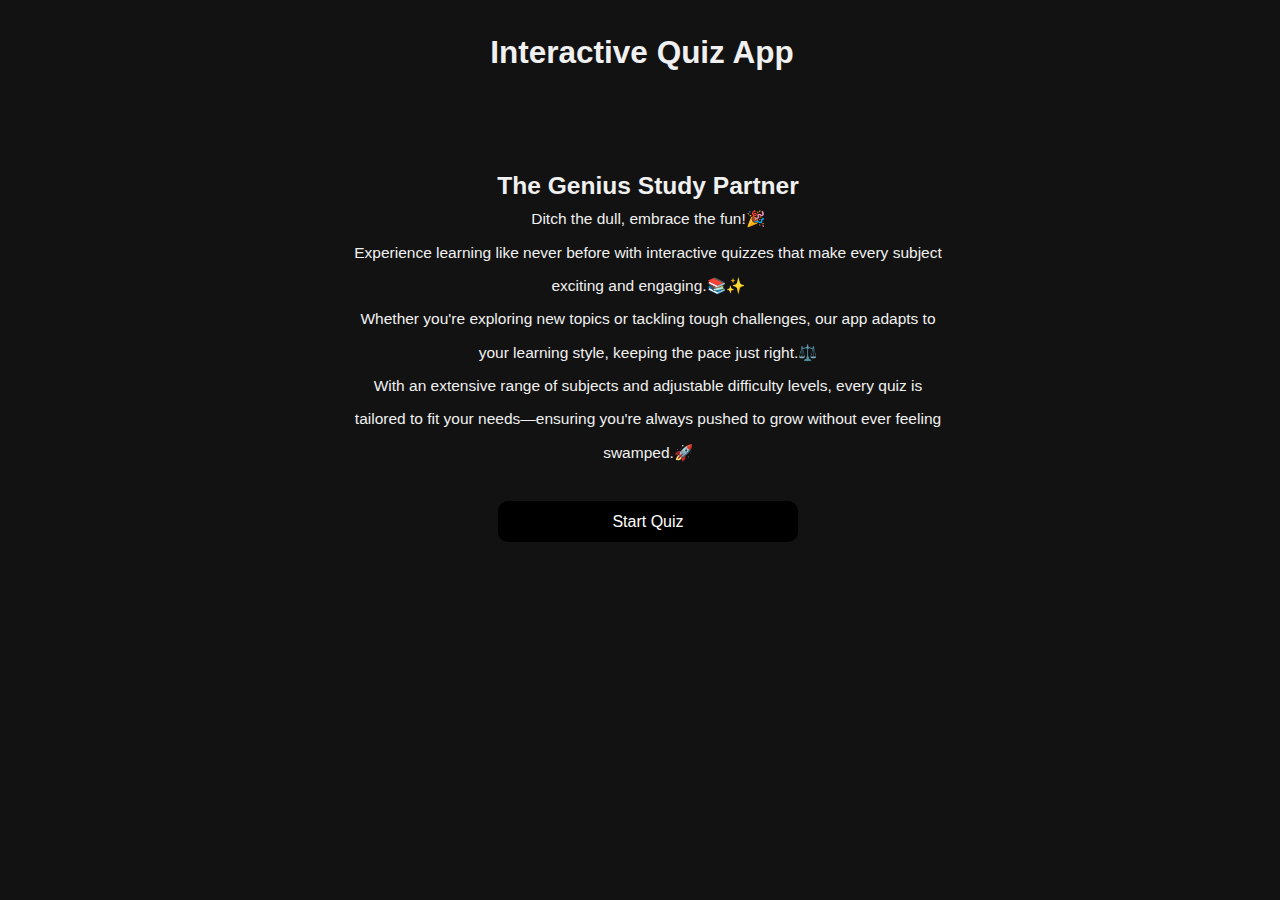
<file: index.html>
<!DOCTYPE html>
<html lang="en">
<head>
    <meta charset="UTF-8">
    <meta name="viewport" content="width=device-width, initial-scale=1.0">
    <link rel="stylesheet" href="styles.css">
    <title></title>
</head>
<body>
    <header class="quiz-header">
        <h2>Interactive Quiz App</h2>
    </header>
    <main>
        <div class="quiz-intro">
            <div class="quiz-intro-msg">
                <h3>The Genius Study Partner</h3>
                <p id="intro-msg">
                    Ditch the dull, embrace the fun!🎉<br>
                    Experience learning like never before with interactive quizzes that make every subject exciting and engaging.📚✨<br>Whether you're exploring new topics or tackling tough challenges, our app adapts to your learning style, keeping the pace just right.⚖️<br>
                    With an extensive range of subjects and adjustable difficulty levels, every quiz is tailored to fit your needs—ensuring you're always pushed to grow without ever feeling swamped.🚀
               </p>
                <a href="quiz.html" id="start-quiz" onclick="startQuiz()">
                    Start Quiz
                </a>
            </div>
        </div>
    </main>
    <script src="script.js"></script>
</body>
</html>
</file>
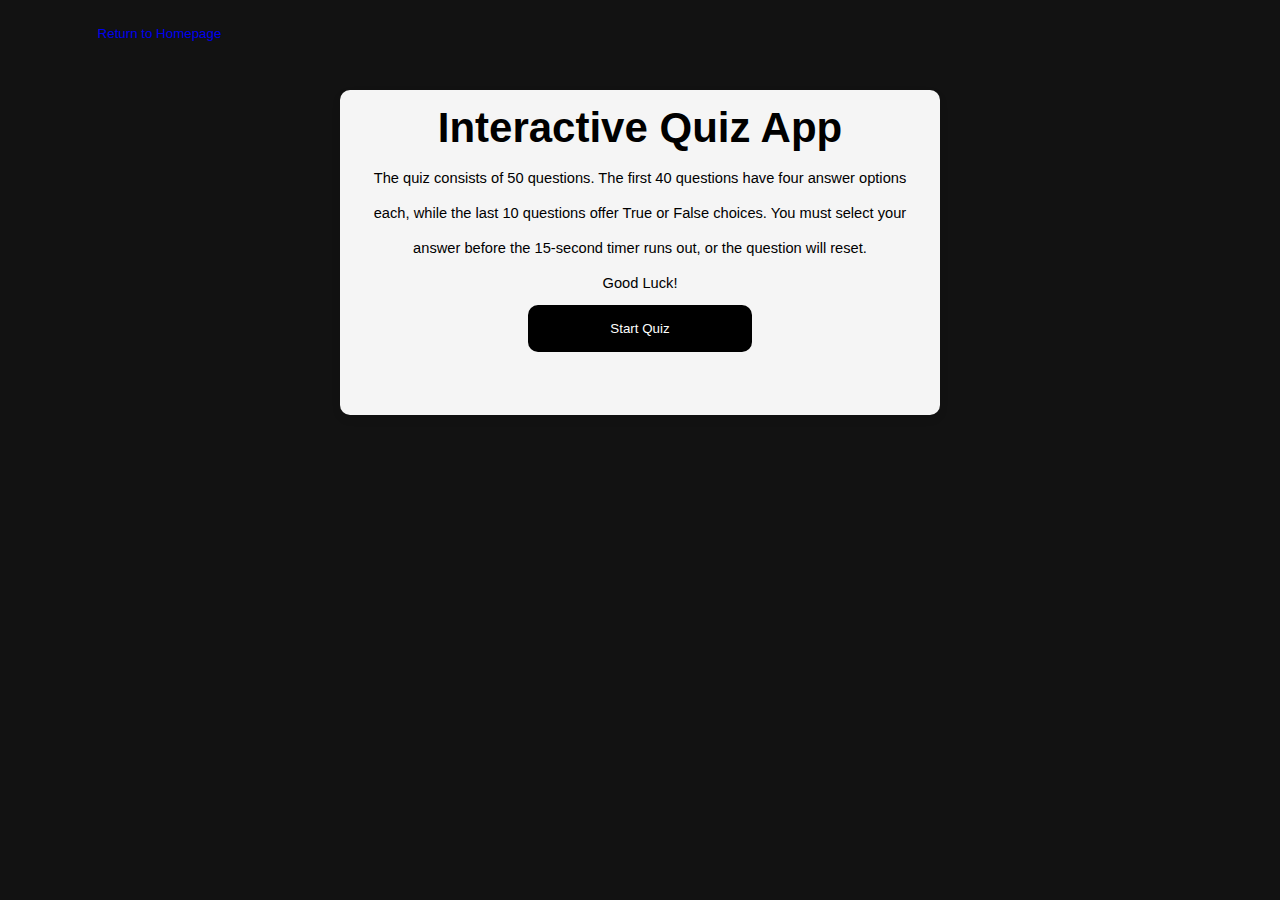
<file: quiz.html>
<!DOCTYPE html>
<html lang="en">
<head>
    <meta charset="UTF-8">
    <meta name="viewport" content="width=device-width, initial-scale=1.0">
    <title>Interactive Quiz App</title>
    <link rel="stylesheet" href="styles.css">
</head>
<body>
    <header>
        <button type="button" id="homepage"><a href="index.html">Return to Homepage</a></button>
    </header>
    <div class="quiz-container">

        <h1>Interactive Quiz App</h1>

        <div id="start-box">
            <p id="quiz-rule">The quiz consists of 50 questions. The first 40 questions have four answer options each, 
                while the last 10 questions offer True or False choices. You must select your answer before the 15-second timer runs out, 
                or the question will reset.<br>
                Good Luck!
            </p>
            <button id="start-button" onclick="startQuiz()">Start Quiz</button>
        </div>

        <div id="progress-bar">
            <div id="progress"></div>
        </div>

        <!-- Questions, Options, and Answers -->
       <div class="questionsAndAnswers">
            <div id="question-box" style="display: none;">
                <p id="question"></p>
                <div id="answers">
                    <button class="answer-button" onclick="selectAnswer(0)">Answer 1</button>
                    <button class="answer-button" onclick="selectAnswer(1)">Answer 2</button>
                    <button class="answer-button" onclick="selectAnswer(2)">Answer 3</button>
                    <button class="answer-button" onclick="selectAnswer(3)">Answer 4</button>
                </div>
                <p id="feedback" style="margin-top: 10px;"></p>
                <p id="timer">Time left: <span id="time-left"></span> seconds</p>
                <button id="next-button" onclick="nextQuestion()">Next</button>
            </div> <br>

            <div id="result-box" style="display: none;">
                <h2>Quiz Results</h2>
                <p id="score"></p>
                <p id="score-overall"></p>
                <div id="correct-answers"></div> 
                <button id="restartQuiz" onclick="restartQuiz()">Restart Quiz</button>
            </div>
        </div>

    </div>
    <script src="script.js"></script>
</body>

</html>
</file>
<file: styles.css>
* {
    margin: 0;
    box-sizing: border-box;
    padding: 0;
}
body {
    font-family: "Roboto", sans-serif;
    font-weight: 400;
    font-style: normal;
    font-size: 21px;
    background: #121212;
    color: #f0f0f0;
    /* color: #333333;  */
    padding: 0 5rem;
    text-align: center;
}

.quiz-header {
    display: flex;
    justify-content: center;
    align-items: center;
    padding: 2rem 0;
}

.quiz-header h2 {
    padding: 0.13rem 0 0 0.25rem;
}

.quiz-intro {
    display: flex;
    flex-direction: row;
    align-items: center;
    justify-content: center;
    margin-top: 2.5rem;
}

.quiz-intro-msg {
    line-height: 25pt;
    margin-left: 1rem;
    padding-top: 1rem;
    max-width: 600px;
}

#intro-msg {
    font-weight: 400;
    font-style: normal;
    font-size: 15.5px;
}

#start-quiz {
    background-color: #000000; 
    border: none;
    width: 300px;
    border-radius: 10px;
    display: flex;
    align-items: center;
    justify-content: center;
    padding: 0.25rem;
    margin: 2rem auto 5rem;
    text-decoration: none;
    font-size: 16px;
    color: #FFFFFF; 
    cursor: pointer;
    transition: background-color 0.3s ease, transform 0.2s;
}

#start-quiz:hover {
    background-color: #555555;
    transform: scale(1.05); 
}

/* Styling for Questions and Answers page (quiz.html) */
#homepage {
    border: none;
    background: none;
    padding: 1.1rem;
    border-radius: 10px;
    margin-top: 0.5rem;
    display: flex;
    flex-direction: row;
    justify-content: flex-end;
    align-items: flex-end;
}

#homepage a {
    text-decoration: none;
}

#homepage a:hover {
    background-color: grey;
    color: #ddd;
    padding: 10px;
    border-radius: 8px;
    align-items: end;
}

.quiz-container {
    background-color: #F5F5F5;
    color: #000000;
    /* color: #444444; */
    padding: 20px;
    border-radius: 10px;
    box-shadow: 0px 4px 8px rgba(0, 0, 0, 0.1);
    display: block;
    text-align: center;
    max-width: 600px;
    margin: 2rem auto;
    line-height: 35px;
}

#quiz-rule {
    margin-top: 1rem;
    font-size: 11pt;
}

#start-button {
    border: none;
    padding: 0.15rem;
    margin: 2rem auto 0;
    border-radius: 10px;
    width: 200px;
    cursor: pointer;
    display: block;
}

#answers {
    display: flex;
    flex-direction: row;
    justify-content: center;
    align-items: center;
    border-radius: 10px;
    gap: 20px;
    margin-top: 0.25rem;
    flex-wrap: wrap;
}

.answer-button,
#next-button,
#restartQuiz,
#start-button {
    width: 40%;
    max-width: 400px;
    padding: 1rem;
    margin: 0.25rem auto 0.5rem;
    display: flex;
    background-color: #000000;
    color: #FFFFFF;
    justify-content: center;
    align-items: center;
    border: none;
    border-radius: 10px;
    cursor: pointer;
    transition: background-color 0.3s ease, color 0.3s ease;
}

.answer-button:hover {
    background-color: #d3d3d3;
}

#next-button, #restartQuiz, #start-button {
    margin-left: auto;
    margin-right: auto;
}

#next-button:hover, #restartQuiz:hover, #start-button:hover {
    background-color: #0F1628;
    color: #d3d3d3;
}

#timer {
    margin-top: 0.25rem;
    font-style: italic;
    font-size: 80%;
}

#time-left {
    color: red;
    font-style: italic;
}

#progress-bar {
    width: 100%;
    background-color: #ddd;
    height: 10px;
    margin: 0.99rem 0 15px;
    border-radius: 5px;
    overflow: hidden;
}

#progress {
    background-color: #000000;
    height: 100%;
    width: 0;
    margin: 0;
}


#result-box {
    margin: 0.5rem;
    padding: 0.5rem;
    text-align: center;
}

.hidden {
    display: none;
}

h2 {
    font-size: 1.5em;
    margin-bottom: 10px;
}

#score, #score-overall {
    font-size: 1.2em;
    font-weight: bold;
    margin-bottom: 10px;
}

#correct-answers {
    font-size: 0.9em;
}

#feedback {
    font-size: 70%;
    border-radius: 10px;
}

.feedback-active {
    background-color: aliceblue;
    padding: 10px;
    margin-top: 10px;
    margin-bottom: 10px;
}

/* Responsive Design */
@media (max-width: 768px) {
    body {
        font-size: 18px;
        padding: 0 2rem;
    }

    .quiz-header {
        flex-direction: column;
        align-items: center;
        text-align: center;
    }

    .quiz-header h2 {
        padding: 0.5rem 0;
    }

    .quiz-intro {
        flex-direction: column;
        flex-wrap: wrap;
    }

    .quiz-intro-msg {
        margin-left: 0;
        padding-top: 1.5rem;
        text-align: center;
    }

    #start-quiz {
        width: 100%;
        max-width: 280px;
        padding: 0.5rem;
    }

    .quiz-container {
        max-width: 90%;
    }

    #answers {
        flex-direction: column;
        gap: 10px;
    }

    .answer-button, #next-button, #restartQuiz {
        width: 100%;
        max-width: 300px;
    }
}

@media (max-width: 480px) {
    body {
        font-size: 16px;
        padding: 0 1rem;
    }

    .quiz-intro img {
        max-width: 100%;
        height: auto;
    }

    #start-quiz {
        width: 100%;
        padding: 0.75rem;
    }

    .answer-button, #next-button, #restartQuiz {
        width: 100%;
    }

    #start-button {
        width: 100%;
        padding: 0.5rem;
    }
}
</file>
